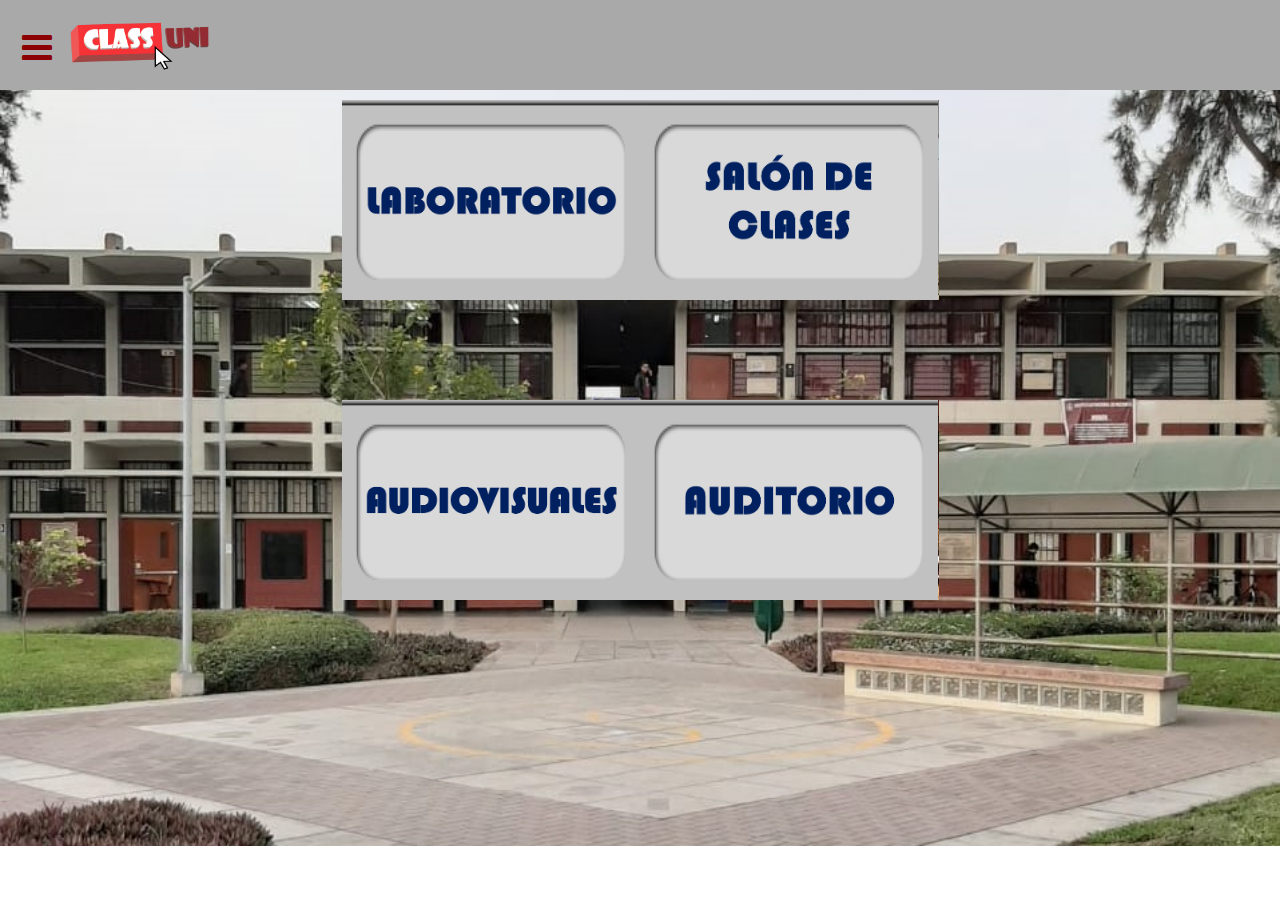
<file: Avance/src/index.html>
<!DOCTYPE html>
<html lang="es">
<head>
    <meta charset="UTF-8">
    <link rel="stylesheet" href="estilos/estilos.css">
    <link rel="stylesheet" href="estilos/font-awesome.css">
    <link rel="stylesheet" href="estilos/font-awesome.css">
    <link rel="icon" href="img/ClassUNI-icono.ico">
    <script src="js/jquery-3.4.1.js"></script>
    <script src="js/main.js"></script>

    <title>ClassUNI</title>
</head>
<body>
<header>
    <table>
        <tr>
            <td><span id="boton_menu" class="fa fa-bars" ></span></td>
            <td><img class="logo" src="img/ClassUNI-2.0.png"></td>
        </tr>
    </table>
    <nav class="navegacion">
        <ul class="menu">
            <li><a href=""><span class="fa fa-home icono"></span>Inicio</a></li>
            <li><a href=""><span class ="fa fa-user-circle icono"></span>Mi cuenta</a></li>
            <li><a href=""><span class="fa fa-suitcase icono"></span>Servicios</a></li>
            <li><a href=""><span class="fa fa-sign-out icono"></span>Salir</a>
                <ul class="submenu">  <li class="icono-submenu">¿Seguro que desea salir?</li>
                      <li class="go-back">Atrás</li>
                      <li><a href=""> <span class="fa fa-check"></span>>Si</span></a></li>
                      <li><a href=""><span class="fa fa fa-times"></span>No</a></li>
                </ul>
            </li>
        </ul>
    </nav>

</header>
<section>
<ul class="parte1">
    <li id="salon">
        <a href="#1">Salones</a>
    </li>
    <li id="Labo">
        <a href="#2">Laboratorios</a>
    </li>
</ul>
    <ul class="parte2">
        <li id="Visual"><a href="#3">Audiovisuales</a></li>
        <li id="Auditorio"><a href="#4">Auditorio </a></li>
    </ul>


</section>




</body>
</html>
</file>
<file: Avance/src/estilos/estilos.css>
*{
    margin:0px;
    padding: 0;
    text-decoration: none;
    list-style: none;

    /*Variables para los colores*/
    /*Navegacion*/
    --cNavegacion--: white; /*white*/
    --cLetrasMenu--: #858585; /*#858585*/
}
body{
    background-image: url("../img/fiis_1.jpg"); /*#E8E8E8*/
    background-repeat: no-repeat;
    background-size: 100%;
    background-position: center;
    background-attachment: fixed;
}
header{
    background-color: darkgray;
    position: fixed;
    width: 100%;
    top:0;
    left: 0;
    padding-left: 20px;
    padding-top: 10px;
    padding-bottom: 5px;
}

.logo{
    width: 150px;
    height: auto;
    margin: auto;
}

.navegacion{
    position: absolute;
    top:100%;
    height: 100vh;
    left:0;
}

#boton_menu{
    cursor:pointer;
    color: darkred;
    font-size: 35px;
    padding-right: 10px;
}

.navegacion .menu{
    width: 350px;
    height: 100%;
    background-color: var(--cNavegacion--);
    position:absolute;
    top :0;
    left:-350px;
    transition: left 0.5s;
}
.submenu{
    display: none;
}
.navegacion .menu a {
    display: block;
    font-size: 22px;
    padding: 20px;
    font-weight: 200;
    color: var(--cLetrasMenu--);
    border-bottom: 1px solid #A8A7A7;

}
.navegacion .menu a:hover{
    background-color: gray;
    color:white;
}
.menu .icono{
    margin-right:12px ;
}

header img{
    width: 330px;
    margin-top: 10px ;
    margin-left: 200px;
    margin-right: 15px;
}
#main{
    margin-top: 25px;
    font-size: 20px;
}

.parte1 {
    margin:100px auto;
    width: 597px;
    background-color: gray;
    flex-direction: row;
    display:flex;
    background-image: url("../img/menu1.png");
    background-size: 100%;
    overflow: auto;
}
.parte2{
    margin:100px auto;
    width: 597px;
    background-color: gray;
    flex-direction: row;
    background-size: 100%;
    background-image: url("../img/menu2.png");
    display:flex;
    overflow: auto;

}
.parte1 li{
    width: 298px;
    height: 200px;
    -webkit-transition: background-position 0.6s ease;
    -moz-transition: background-position 0.6s ease;
    -o-transition: background-position 0.6s ease;
    transition: background-position 0.6s ease;

}
.parte2 li{
    width: 298px;
    height: 200px;
    -webkit-transition: background-position 0.6s ease;
    -moz-transition: background-position 0.6s ease;
    -o-transition: background-position 0.6s ease;
    transition: background-position 0.6s ease;

}
.parte1  a{
    width: 298px;
    height:200px;
    display: block;
    background: url("../img/marco.png");
    text-indent: -9999px;
}
.parte2 a{
    width: 298px;
    height:200px;
    display: block;
    background: url("../img/marco.png");
    text-indent: -9999px;
}
.parte1  li:hover  {
    background-position: 0 -300px !important;
    transition: background-position 0.6s;
}
.parte2  li:hover  {
    background-position: 0 -300px !important;
    transition: background-position 0.6s;
}
.parte1 li#salon{
    background: url("../img/Imagen1.png") no-repeat;
    background-size: 100%;
    background-position: center;
}
.parte1 li#Labo{
    background: url("../img/Imagen2.png") no-repeat;
    background-size: 100%;
    background-position: center;
}
.parte2 li#Visual{
    background: url("../img/Imagen4.png") no-repeat;
    background-size: 100%;
    background-position: center;
}
.parte2 li#Auditorio{
    background: url("../img/Imagen3.png") no-repeat;
    background-size: 100%;
    background-position: center;
}
</file>
